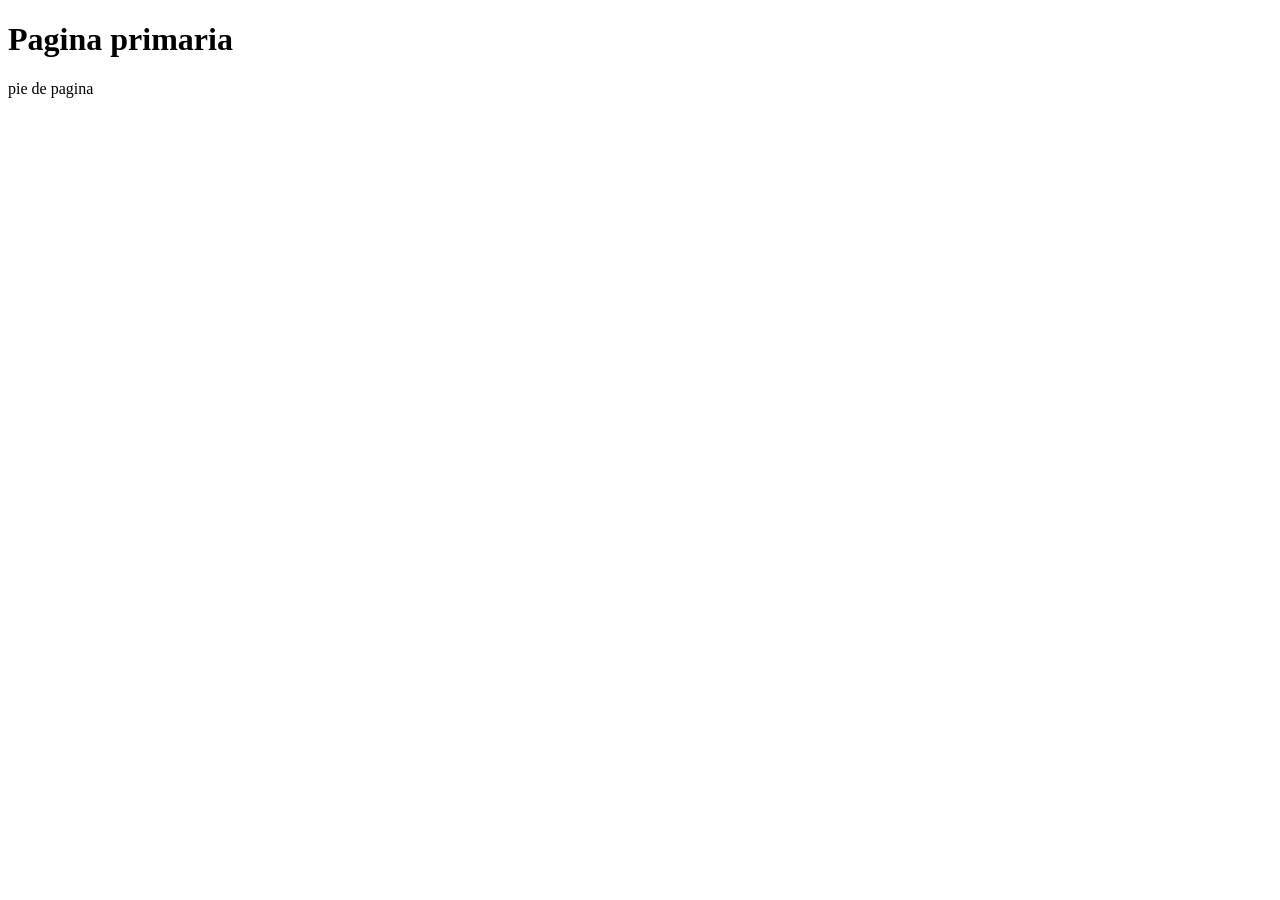
<file: index.html>
<!DOCTYPE html>
<html lang="en">
<head>
    <meta charset="UTF-8">
    <meta http-equiv="X-UA-Compatible" content="IE=edge">
    <meta name="viewport" content="width=device-width, initial-scale=1.0">
    <title>Document</title>
</head>
<body>
    <?php include_once "./sanchez.itre.4A/nav.php"; ?>
    <h1>Pagina primaria</h1>

    <footer>
        pie de pagina
    </footer>
</body>
</html>
</file>
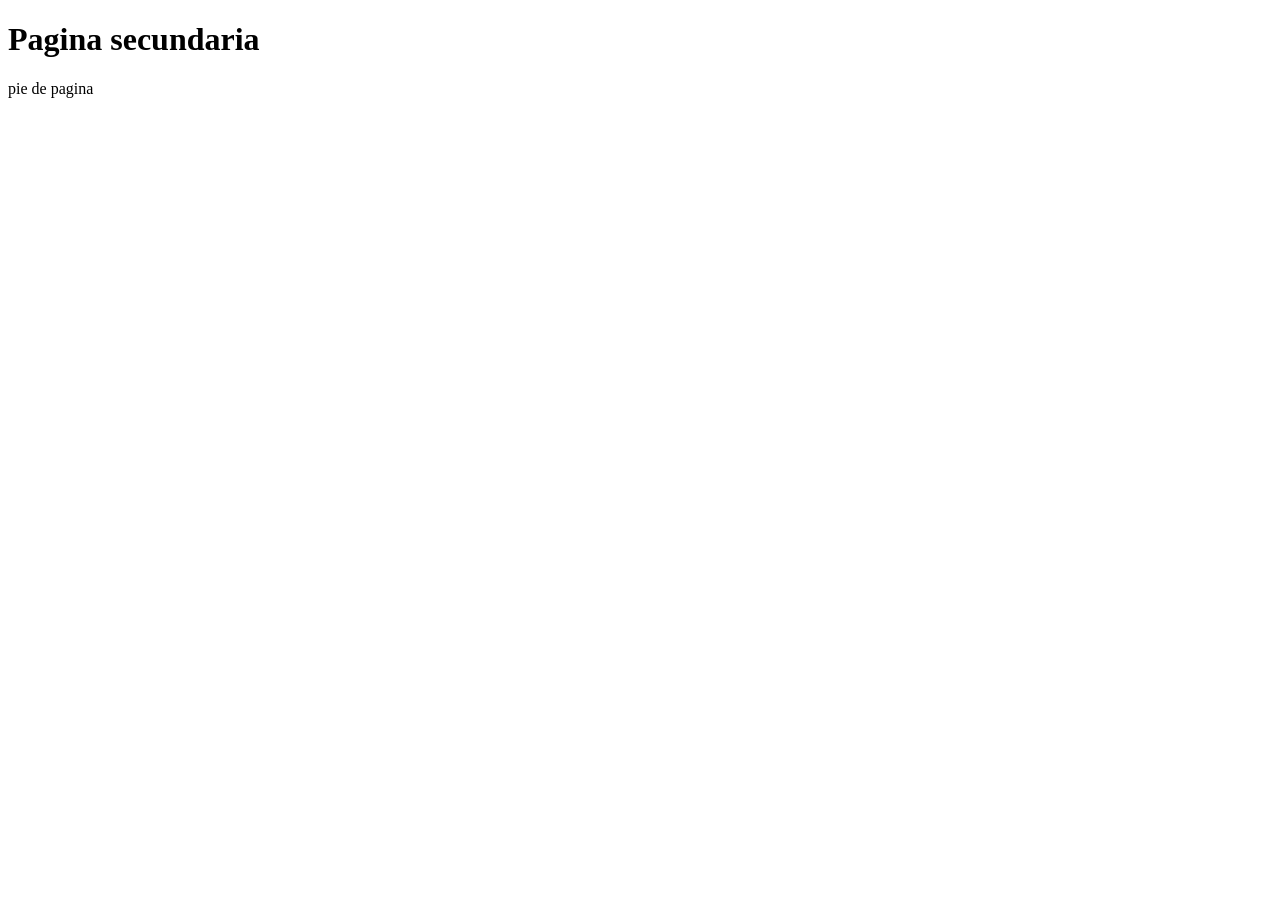
<file: index2.html>
<!DOCTYPE html>
<html lang="en">
<head>
    <meta charset="UTF-8">
    <meta http-equiv="X-UA-Compatible" content="IE=edge">
    <meta name="viewport" content="width=device-width, initial-scale=1.0">
    <title>Document</title>
</head>
<body>
    <?php include_once "./sanchez.itre.4A/nav.php"; ?>
    <h1>Pagina secundaria</h1>

    <footer>
        pie de pagina
    </footer>
</body>
</html>
</file>
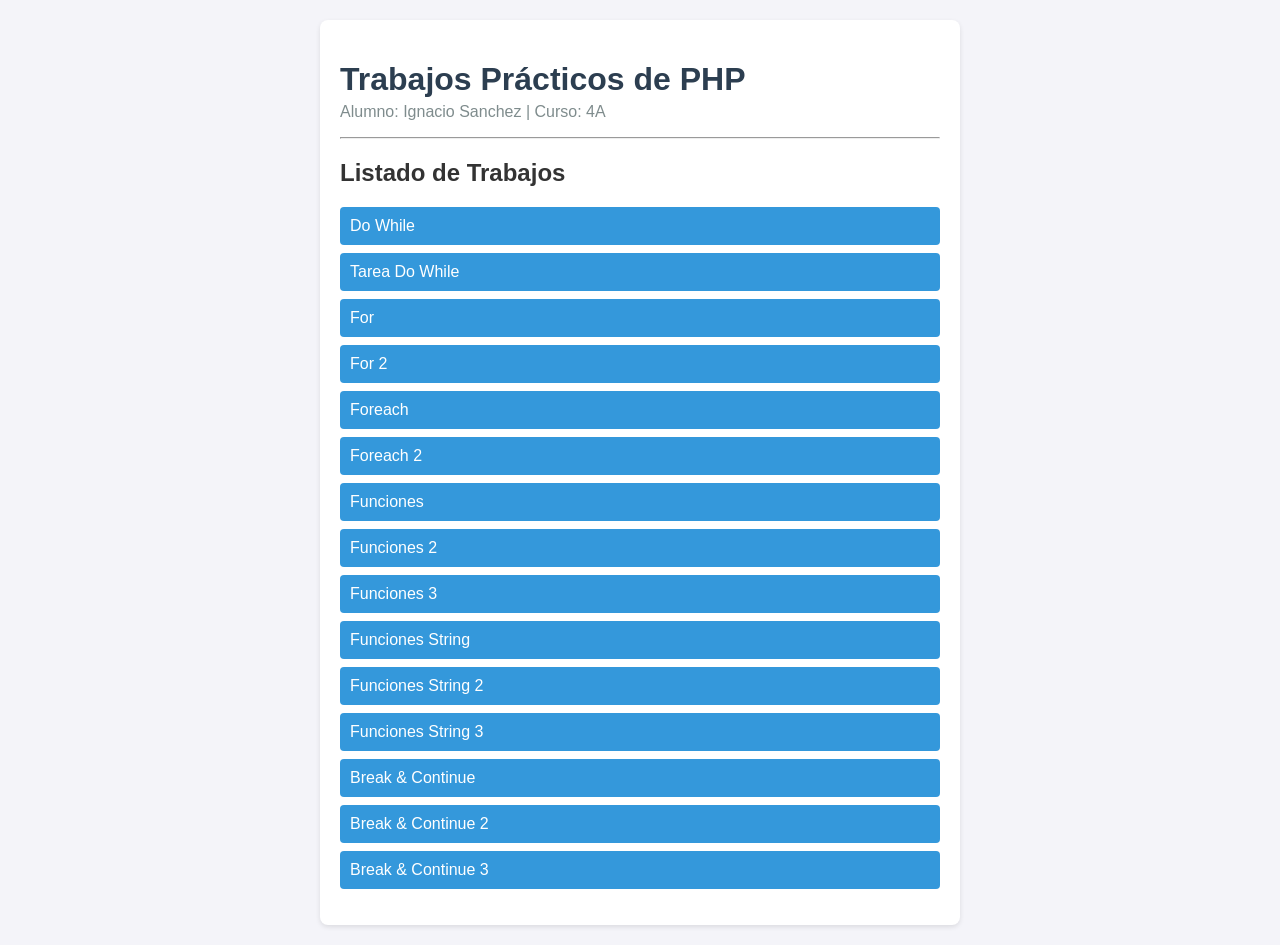
<file: indexgithub.html>
<!DOCTYPE html>
<html lang="es">
<head>
    <meta charset="UTF-8">
    <meta name="viewport" content="width=device-width, initial-scale=1.0">
    <title>Trabajos Prácticos de PHP</title>
    <link rel="stylesheet" href="indexgithub.css">
</head>
<body>
    <div class="container">
        <h1>Trabajos Prácticos de PHP</h1>
        <p>Alumno: Ignacio Sanchez | Curso: 4A</p>
        <hr>
        <h2>Listado de Trabajos</h2>
        <ul>
            <li><a href="do_while.php">Do While</a></li>
            <li><a href="Tareadedowhile.php">Tarea Do While</a></li>
            <li><a href="for.php">For</a></li>
            <li><a href="for2.php">For 2</a></li>
            <li><a href="foreach.php">Foreach</a></li>
            <li><a href="foreach2.php">Foreach 2</a></li>
            <li><a href="funciones.php">Funciones</a></li>
            <li><a href="funciones2.php">Funciones 2</a></li>
            <li><a href="funciones3.php">Funciones 3</a></li>
            <li><a href="funciones_string.php">Funciones String</a></li>
            <li><a href="funciones_string2.php">Funciones String 2</a></li>
            <li><a href="funciones_string3.php">Funciones String 3</a></li>
            <li><a href="break_continue.php">Break & Continue</a></li>
            <li><a href="break_continue2.php">Break & Continue 2</a></li>
            <li><a href="break_continue3.php">Break & Continue 3</a></li>
        </ul>
    </div>
</body>
</html>
</file>
<file: indexgithub.css>
body {
    font-family: Arial, sans-serif;
    background-color: #f4f4f9;
    color: #333;
    margin: 0;
    padding: 20px;
}

.container {
    max-width: 600px;
    margin: 0 auto;
    background: #ffffff;
    padding: 20px;
    border-radius: 8px;
    box-shadow: 0 2px 5px rgba(0,0,0,0.1);
}

h1 {
    color: #2c3e50;
    margin-bottom: 5px;
}

p {
    color: #7f8c8d;
    margin-top: 0;
}

ul {
    list-style-type: none;
    padding: 0;
}

li {
    margin: 8px 0;
}

a {
    display: block;
    padding: 10px;
    background-color: #3498db;
    color: white;
    text-decoration: none;
    border-radius: 4px;
}

a:hover {
    background-color: #2980b9;
}
</file>
